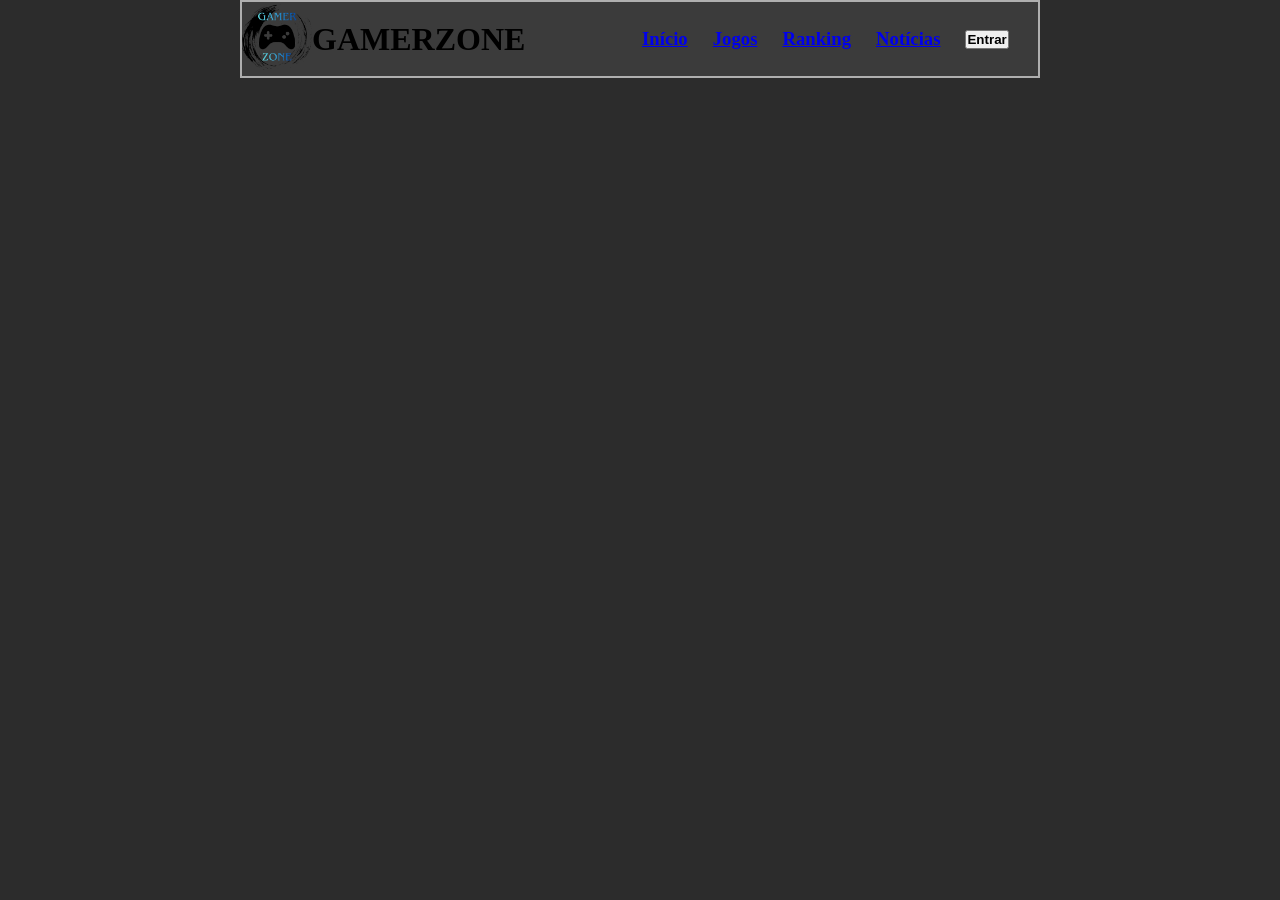
<file: Paulo_Atividade 20 AGO/noticias.html>
<!DOCTYPE html>
<html lang="pt-br">
<head>
    <meta charset="UTF-8">
    <meta name="viewport" content="width=device-width, initial-scale=1.0">
    <title>GAMERZONE</title>
<link rel="stylesheet" href="styles.css"></head>
<link rel="stylesheet" href="grids.css">
<body>
    <div class="container">
        <div class="row">
            <div class="col-1">
                <img src="images/Logo_Gamer_Zone.png" width="70px" height="70x" alt="">
            </div>

            <div class="col-2 offset-1 displayflex centertext">
                    <h1>GAMERZONE</h1>
            </div>

            <div class="col-8 offset-6 displayflex centertext">
                <h3><a href="index.html">Início</a></h3>
                <h3><a href="jogos.html">Jogos</a></h3>
                <h3><a href="ranking.html">Ranking</a></h3>
                <h3><a href="noticias.html">Notícias</a></h3>
                <button><h4>Entrar</h4></button>
            </div>
        </div>
    </div>
    
</body>
</html>
</file>
<file: Paulo_Atividade 20 AGO/styles.css>
body{
    background-color: rgb(44, 44, 44);
}


.displayflex{
    display: flex;
    gap: 25px;
}

.avatarimage{
    height: 50px;
    width: 50px;
    border-radius: 50%;
    object-fit: cover;
}

.avatarstyle{
    margin-top: 5px;
    display: flex; 
    gap: 5px;
}

.centertext{
    align-items: center;
    text-align: center;
}

.justify{
    justify-content: center;
}

.box{
    min-height: 75px;
    background-color: rgb(207, 207, 207);
}

.salesgamesimg{
    height: 100px;
    width: 181px;
}

.firstplaceranking{
    background-color: rgba(126, 111, 46, 0.938);
    border: 2px solid rgb(248, 244, 0);
    box-sizing: border-box;
}

.firstplaceranking h1{
    color: gold;
}

.firstplaceranking h2{
    color: gold;
}
</file>
<file: Paulo_Atividade 20 AGO/grids.css>
* {
  margin: 0;
  padding: 0;
  box-sizing: border-box;
}


.container {
  width: 800px;
  margin: 0 auto;
  background-color: rgb(59, 59, 59);
  border: 2px solid rgb(175, 175, 175);
}

.row {
  display: grid;
  grid-template-columns: repeat(12, 1fr);
}

.col-1 {
  grid-column-end: span 1;
}
.col-2 {
  grid-column-end: span 2;
}
.col-3 {
  grid-column-end: span 3;
}
.col-4 {
  grid-column-end: span 4;
}
.col-5 {
  grid-column-end: span 5;
}
.col-6 {
  grid-column-end: span 6;
}
.col-7 {
  grid-column-end: span 7;
}
.col-8 {
  grid-column-end: span 8;
}
.col-9 {
  grid-column-end: span 9;
}
.col-10 {
  grid-column-end: span 10;
}
.col-11 {
  grid-column-end: span 11;
}
.col-12 {
  grid-column-end: span 12;
}

.offset-1 {
  grid-column-start: 2;
}
.offset-2 {
  grid-column-start: 3;
}
.offset-3 {
  grid-column-start: 4;
}
.offset-4 {
  grid-column-start: 5;
}
.offset-5 {
  grid-column-start: 6;
}
.offset-6 {
  grid-column-start: 7;
}
.offset-7 {
  grid-column-start: 8;
}
.offset-8 {
  grid-column-start: 9;
}
.offset-10 {
  grid-column-start: 11;
}
.offset-11 {
  grid-column-start: 12;
}
.offset-12 {
  grid-column-start: 13;
}
</file>
